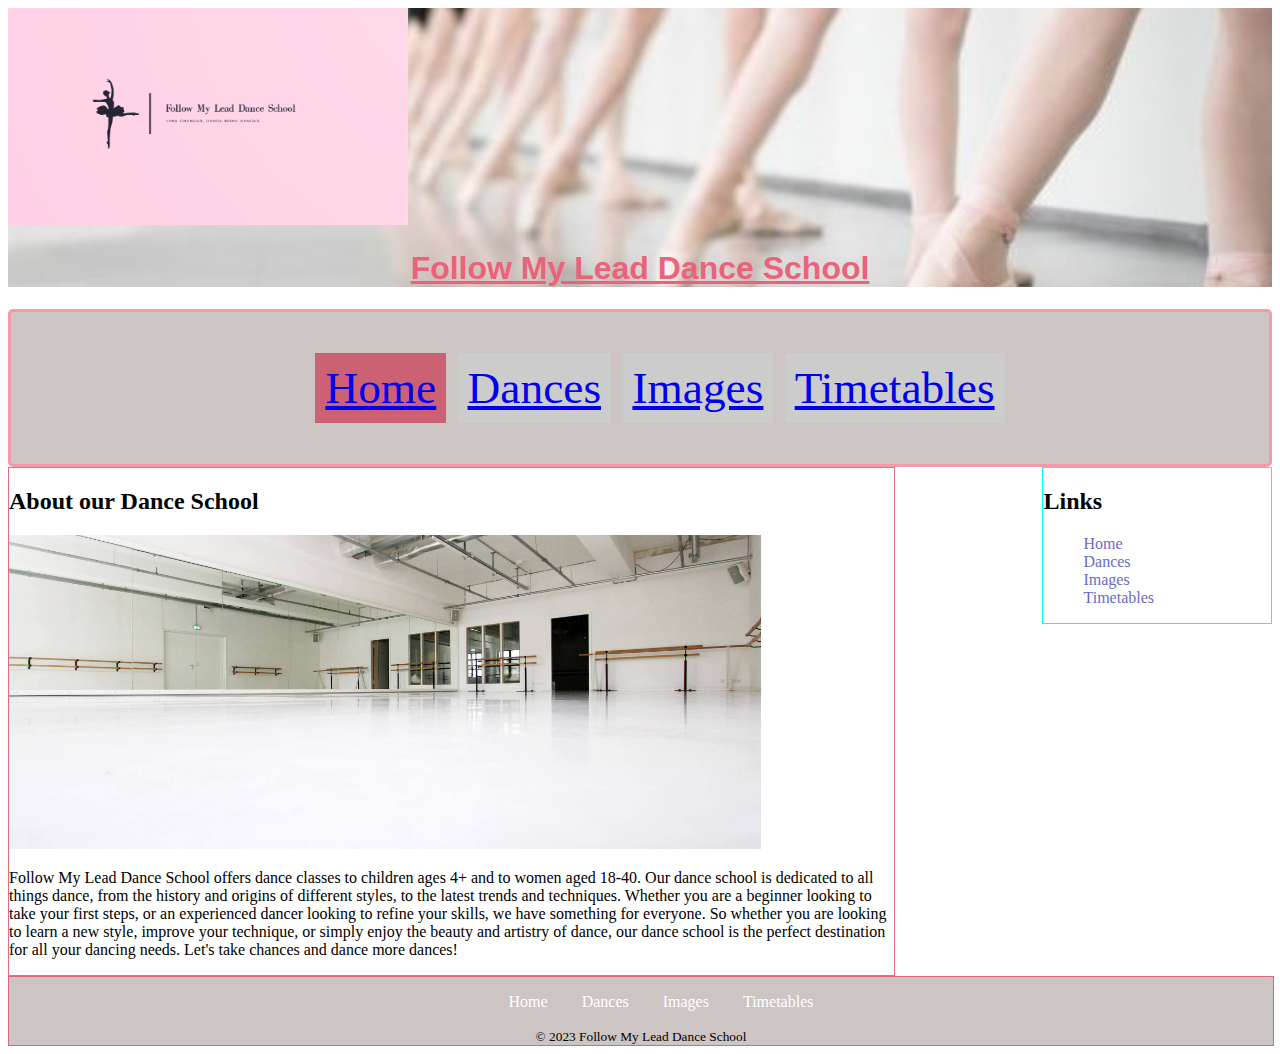
<file: index.html>
<!DOCTYPE html>
<!-- Web Design Project 2023
Date Created : 22/02/2023 -->
<htmllang="en">
    <head>
        <meta charset="utf-8">
        <meta name="description" content="Follow My Lead Dance School">
        <meta name="keywords" content="html5 example,follow my lead dance school, css">
        <title> Follow My Lead Dance School </title>
       
        <link rel="stylesheet" type="text/css" href ="style/stylesheet.css">
        <link rel="icon" href="images/favicon-16x16.png">
        
    </head>
    <body>
       <header>
        <img styles="float:left; margin-right:10px;" src="images/logo-website.png" alt="logo" width="400">
        <h1> Follow My Lead Dance School</h1>
       </header>

       <nav>
            <ul>
               <li id="active"><a href="index.html"> Home</a></li>
               <li> <a href="dances.html"> Dances</a></li>
               <li> <a href="images.html"> Images</a></li>
               <li> <a href="timetables.html" > Timetables</a></li>



           </ul>
       </nav>
       
          <main id="Maincontent">
            <section>
              <h2>About our Dance School </h2>
              <img src="images/dance-studio-image.jpg" id="bigPic" />
              <p>  Follow My Lead Dance School offers dance classes to children 
                ages 4+ and to women aged 18-40. 
                Our dance school is dedicated to all things dance, from the history and 
                origins of different styles, to the latest trends
                 and techniques. 
                 Whether you are a beginner looking to take your first steps, 
                 or an experienced dancer looking to 
                 refine your skills, we have something for everyone. So whether you are looking to learn a new style,
                  improve your technique, or simply enjoy the beauty and artistry of dance, our dance school
                   is the perfect destination for all your dancing needs. Let's take chances and dance more dances! </p>

            </section>

             
            </main>
            <aside>
               <h2>Links</h2>
               <ul>
                <li> <a href="index.html">Home</a></li>
                <li> <a href="dances.html">Dances</a></li>
                <li> <a href="images.html">Images</a></li>
                <li> <a href="timetables.html">Timetables</a></li>
    
               </ul>
               
            </aside>
           <footer>
              <ul>
                <li> <a href="index.html">Home</a></li>
                <li> <a href="dances.html">Dances</a></li>
                <li> <a href="images.html">Images</a></li>
                <li> <a href="timetables.html">Timetables</a></li>
              </ul>
              <small>&copy; 2023 Follow My Lead Dance School</small>
           
              </footer>

    </body>

</html>
</file>
<file: style/stylesheet.css>
nav {
    background-color: rgb(205, 196, 196);
    padding: 5px;
    border: solid rgb(246, 153, 168);
    border-radius: 5px;
}
nav ul li {
    list-style-type: none;
    background-color: rgb(204, 204, 204);
    display: inline;
    padding: 10px;
}
nav ul li{
    color: white;
    text-decoration: none;
}

nav ul li:hover { background-color: pink;}

nav ul {
    text-align: center;
    font-size: 1.2cm;
}
#active {
    background-color: rgb(203, 97, 115);
}
.logo {
    float: left; height: 50px; width: 50px;
}
header {
    background-image: url(../images/ballet-shoes-image-copy.jpeg);
    background-repeat: no-repeat;
    background-size: cover;
    color: rgb(235, 99, 122);
}
h1
{
    color: rgb(235, 99, 122);
    font-family: Verdana, Geneva, Tahoma, sans-serif;
    text-decoration: underline;
    text-align: center;

}
#bigPic {
    width: 85%;
}
#Maincontent {
    float: left;
    width: 70%;
    border: 1px solid rgb(225, 111, 130);
}
footer ul li {
    list-style-type: none;
    color: white;
    display: inline;
    padding: 15px;
}
footer ul li a {
    color: white;
    text-decoration: none;
    display: inline;
}
footer {
    clear: both;
    border: 1px solid rgb(220, 102, 122);
    padding: 0;
    margin: 0;
    position: relative;
    bottom: 0px;
    width: 100%;
    background-color: rgb(205, 196, 196);
    text-align: center;
}
aside {
    border: 1px solid cyan;
    float: right;
    width: 18%;
}
aside ul li {
    list-style-type: none;
}
aside ul li a {
    color: rgb(106, 106, 200);
    text-decoration: none;
}
</file>
